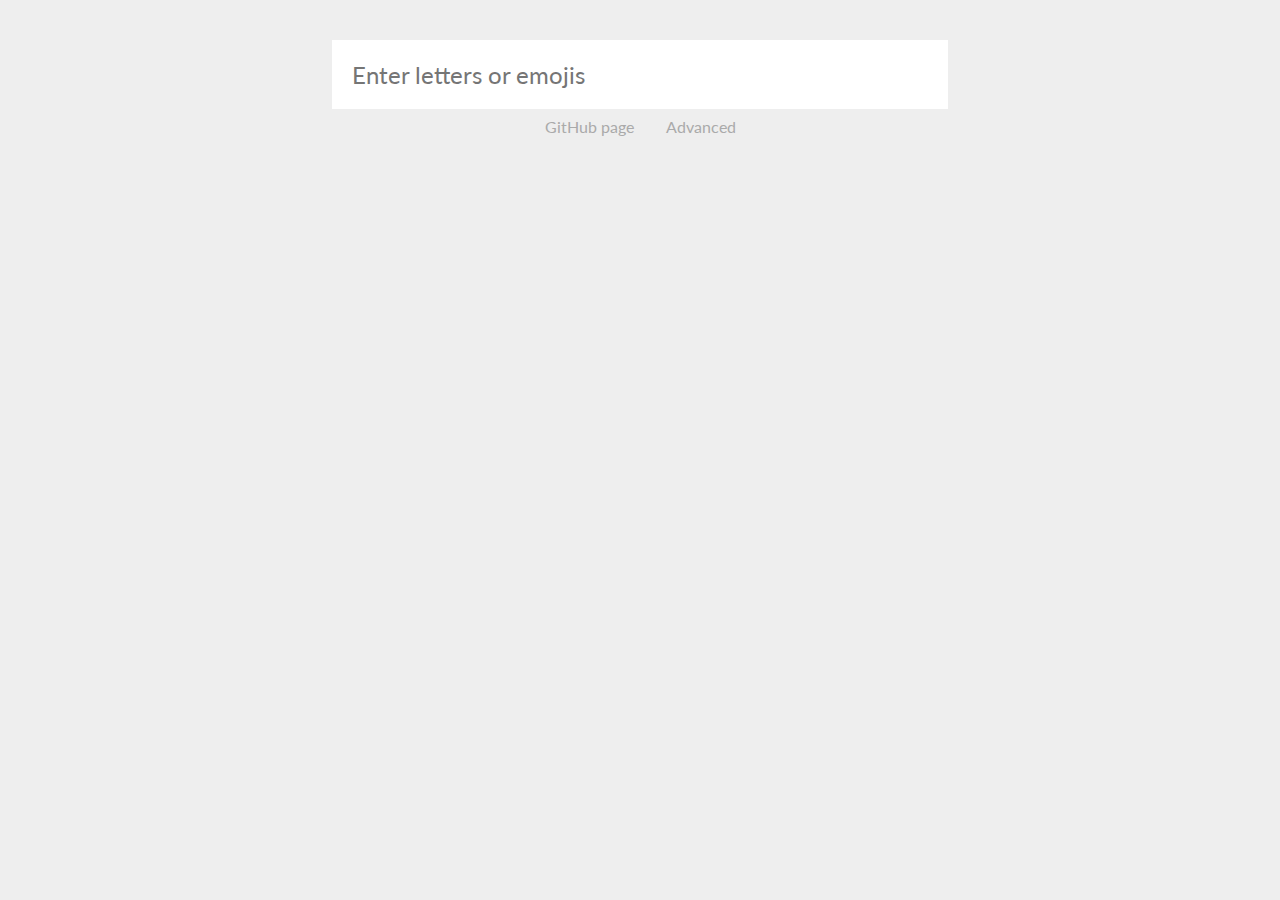
<file: index.html>
<!DOCTYPE html>
<html>
    <head>
        <title>Emoji cipher</title>
        <link type="text/css" rel="stylesheet" href="emojicipher.css" />
        <meta
            name="viewport"
            content="width=device-width, user-scalable=no, initial-scale=0.5"
        />
        <link
            href="https://fonts.googleapis.com/css?family=Lato"
            rel="stylesheet"
        />
        <meta charset="UTF-8" />
        <script src="emojishortcodes.js"></script>
        <script src="emojicipher.js"></script>
    </head>
    <body>
        <main id="container">
            <input id="input" placeholder="Enter letters or emojis" autocomplete="off" />
            <footer>
                <a href="https://github.com/ndri/emojicipher">GitHub page</a>
                <a id="advancedbutton">Advanced</a>
            </footer>
            <form id="advanced" style="display: none">
                <input id="textalphabet" placeholder="Text alphabet" />
                <input id="shuffletext" type="button" value="Shuffle" />
                <input id="emojialphabet" placeholder="Emoji alphabet" />
                <input id="shuffleemojis" type="button" value="Shuffle" />
            </form>
            <textarea id="output" readonly></textarea>
        </main>
    </body>
</html>
</file>
<file: emojicipher.css>
body,
html {
    font-family: Lato, sans-serif;
    margin: 0;
    color: #666666;
    text-align: center;
    background-color: #eeeeee;
}

#container {
    width: 720px;
    padding: 40px 0;
    margin: auto;
}

input {
    border: none;
    font-family: Lato, sans-serif;
    display: block;
    font-size: 24px;
    cursor: text;
    padding: 20px;
    color: #666666;
    margin: auto;
    width: 80%;
    background-color: #ffffff;
}
#advanced {
    font-size: 0;
}
#textalphabet,
#emojialphabet {
    width: 60%;
    display: inline-block;
}
#shuffletext,
#shuffleemojis {
    width: 20%;
    display: inline-block;
    margin: 8px 0;
}
input[type="button"] {
    background-color: #e5e5e5;
}
input[type="button"]:hover {
    cursor: pointer;
    background-color: #dddddd;
}

#output {
    font-family: Lato, sans-serif;
    color: #666666;
    font-size: 48px;
    padding: 32px 16px;
    margin-top: 16px;
    text-align: center;
    background-color: transparent;
    border: none;
    width: 100%;
    cursor: text;
    resize: none;
}
footer {
    margin: 8px;
    font-size: 0;
}
footer a {
    font-size: 16px;
    margin: 0 16px;
    display: inline-block;
}

* {
    cursor: default;
}
a {
    color: #aaaaaa;
    text-decoration: none;
    transition: color 0.2s ease;
}
a:hover,
a:hover img {
    cursor: pointer;
    color: #888888;
}

@media screen and (max-width: 720px) {
    #container {
        width: 100%;
    }
}
</file>
